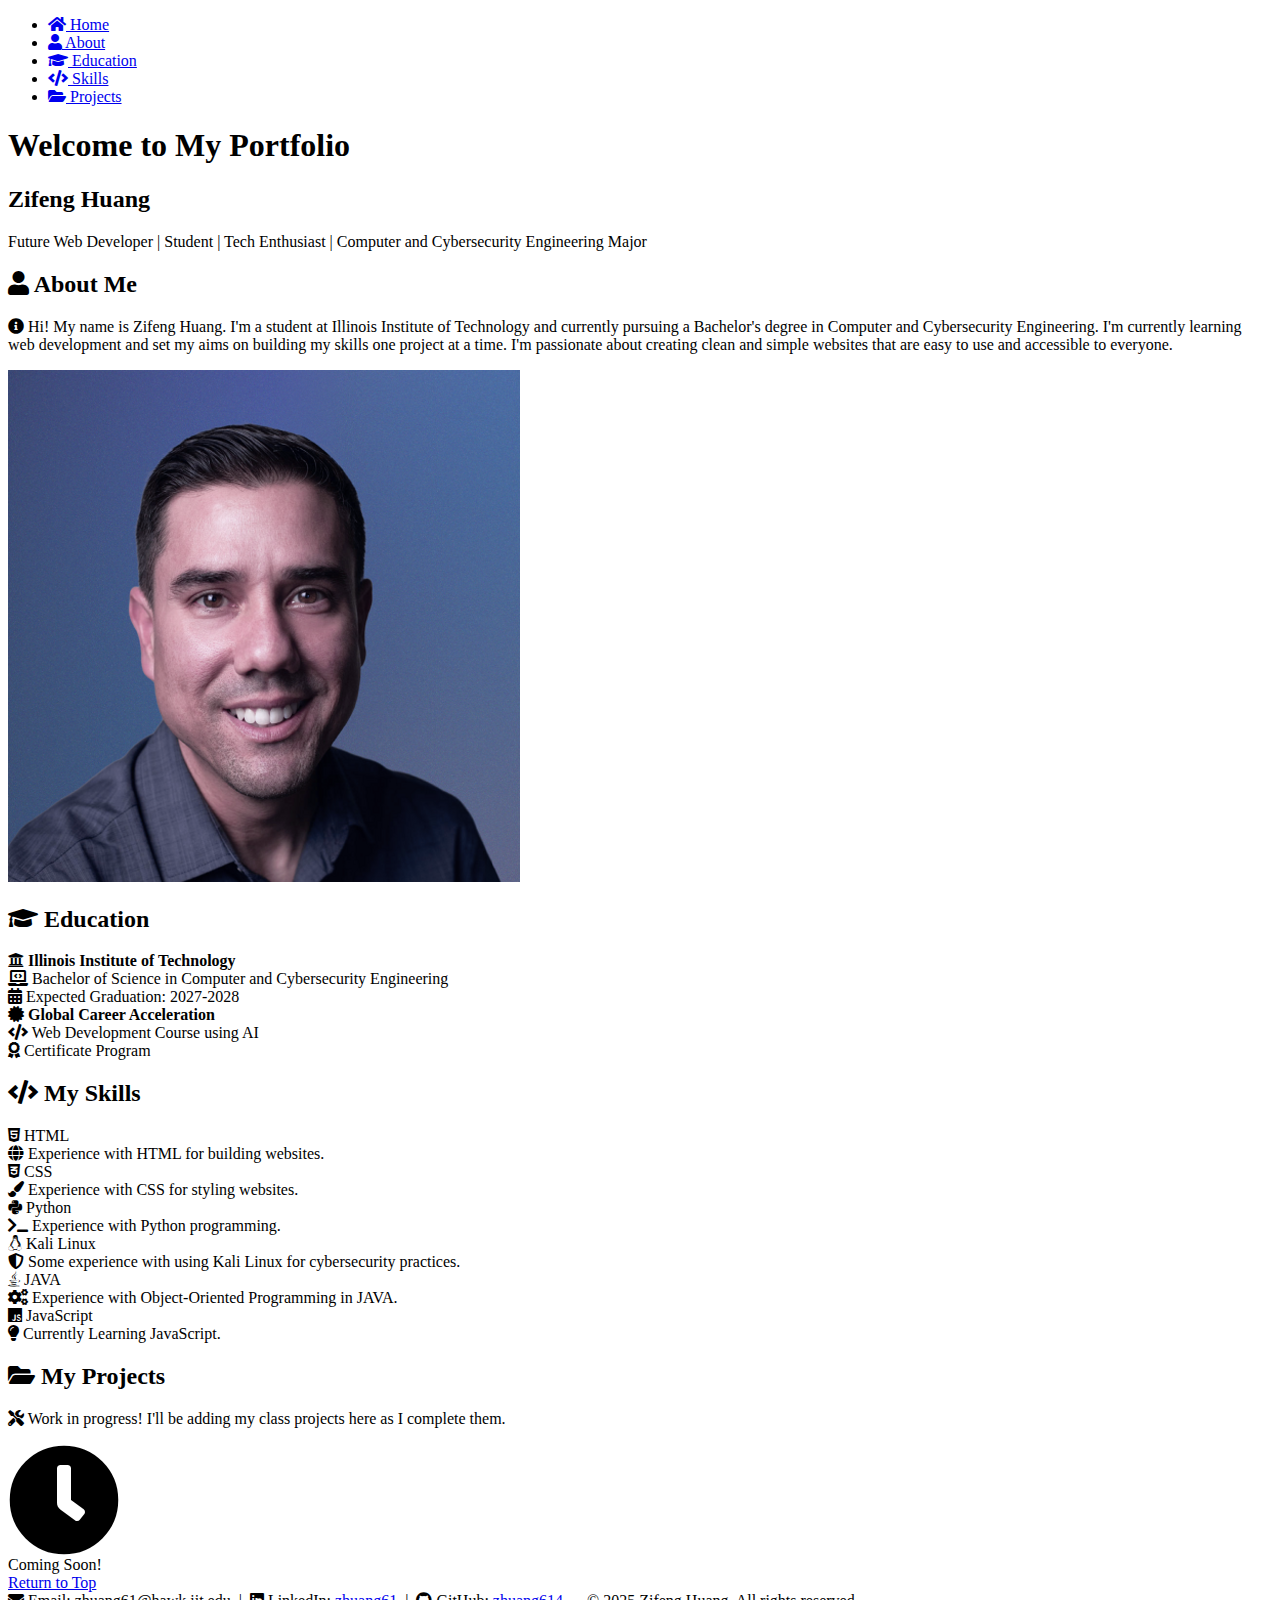
<file: index.html>
<!DOCTYPE html>
<html lang="en">
<head>
  <meta charset="UTF-8">
  <title>Zifeng Huang - My Portfolio</title>
  <link rel="stylesheet" href="style.css">
  <!-- Font Awesome for icons -->
  <link rel="stylesheet" href="https://cdnjs.cloudflare.com/ajax/libs/font-awesome/5.15.1/css/all.min.css">
</head>
<body>

  <!-- Navigation Bar -->
  <nav class="navbar">
    <ul>
      <li><a href="#home"><i class="fas fa-home"></i> Home</a></li>
      <li><a href="#about"><i class="fas fa-user"></i> About</a></li>
      <li><a href="#education"><i class="fas fa-graduation-cap"></i> Education</a></li>
      <li><a href="#skills"><i class="fas fa-code"></i> Skills</a></li>
      <li><a href="#projects"><i class="fas fa-folder-open"></i> Projects</a></li>
    </ul>
  </nav>

  <!-- Home Section -->
  <section id="home" class="hero">
    <h1>Welcome to My Portfolio</h1>
    <h2>Zifeng Huang</h2>
    <p>Future Web Developer | Student | Tech Enthusiast | Computer and Cybersecurity Engineering Major</p>
  </section>

  <!-- About Section -->
  <section id="about" class="bio">
    <h2><i class="fas fa-user"></i> About Me</h2>
    <p>
      <i class="fas fa-info-circle"></i>
      Hi! My name is Zifeng Huang. I'm a student at Illinois Institute of Technology and currently pursuing a Bachelor's degree in Computer and Cybersecurity Engineering.
      I'm currently learning web development and set my aims on building my skills one project at a time. I'm passionate about creating clean and simple websites that are easy to use and accessible to everyone.
    </p>
    <img src="img/me.png" class="profile-pic" alt="Profile Picture">
  </section>

  <!-- Education Section -->
  <section id="education" class="education">
    <h2><i class="fas fa-graduation-cap"></i> Education</h2>
    <div class="edu-row">
      <!-- Illinois Institute of Technology box -->
      <div class="edu-box edu-box-iit">
        <i class="fas fa-university"></i>
        <strong> Illinois Institute of Technology</strong><br>
        <span><i class="fas fa-laptop-code"></i></span> Bachelor of Science in Computer and Cybersecurity Engineering<br>
        <span><i class="fas fa-calendar-alt"></i></span> Expected Graduation: 2027-2028
      </div>
      <!-- Global Career Acceleration box -->
      <div class="edu-box edu-box-gca">
        <i class="fas fa-certificate"></i>
        <strong> Global Career Acceleration</strong><br>
        <span><i class="fas fa-code"></i></span> Web Development Course using AI<br>
        <span><i class="fas fa-award"></i></span> Certificate Program
      </div>
    </div>
  </section>

  <!-- Skills Section -->
  <section id="skills" class="skills">
    <h2><i class="fas fa-code"></i> My Skills</h2>
    <div class="skills-row">
      <!-- HTML -->
      <div class="skill-box skill-html">
        <i class="fab fa-html5"></i> HTML
        <div class="skill-desc"><i class="fas fa-globe"></i> Experience with HTML for building websites.</div>
      </div>
      <!-- CSS -->
      <div class="skill-box skill-css">
        <i class="fab fa-css3-alt"></i> CSS
        <div class="skill-desc"><i class="fas fa-paint-brush"></i> Experience with CSS for styling websites.</div>
      </div>
      <!-- Python -->
      <div class="skill-box skill-python">
        <i class="fab fa-python"></i> Python
        <div class="skill-desc"><i class="fas fa-terminal"></i> Experience with Python programming.</div>
      </div>
      <!-- Kali Linux -->
      <div class="skill-box skill-linux">
        <i class="fab fa-linux"></i> Kali Linux
        <div class="skill-desc"><i class="fas fa-shield-alt"></i> Some experience with using Kali Linux for cybersecurity practices.</div>
      </div>
      <!-- Java -->
      <div class="skill-box skill-java">
        <i class="fab fa-java"></i> JAVA
        <div class="skill-desc"><i class="fas fa-cogs"></i> Experience with Object-Oriented Programming in JAVA.</div>
      </div>
      <!-- JavaScript -->
      <div class="skill-box skill-js">
        <i class="fab fa-js"></i> JavaScript
        <div class="skill-desc"><i class="fas fa-lightbulb"></i> Currently Learning JavaScript.</div>
      </div>
    </div>
  </section>

  <!-- Projects Section -->
  <section id="projects" class="projects">
    <h2><i class="fas fa-folder-open"></i> My Projects</h2>
    <p><i class="fas fa-tools"></i> Work in progress! I'll be adding my class projects here as I complete them.</p>
    <div class="coming-soon">
      <i class="fas fa-clock fa-7x"></i>
      <div class="coming-text">Coming Soon!</div>
    </div>
  </section>

  <!-- Return to Top Button -->
  <a href="#home" class="top-button">Return to Top</a>

  <!-- Footer -->
  <footer class="footer">
    <span>
      <i class="fas fa-envelope"></i> Email: zhuang61@hawk.iit.edu &nbsp;|&nbsp;
      <i class="fab fa-linkedin"></i> LinkedIn:
      <a href="https://www.linkedin.com/in/zhuang61/" target="_blank" class="white-link">zhuang61</a> &nbsp;|&nbsp;
      <i class="fab fa-github"></i> GitHub:
      <a href="https://github.com/zhuang614" target="_blank" class="white-link">zhuang614</a>
    </span>
    <span style="margin-left: 20px;">
      &copy; 2025 Zifeng Huang. All rights reserved.
    </span>
  </footer>

</body>
</html>
</file>
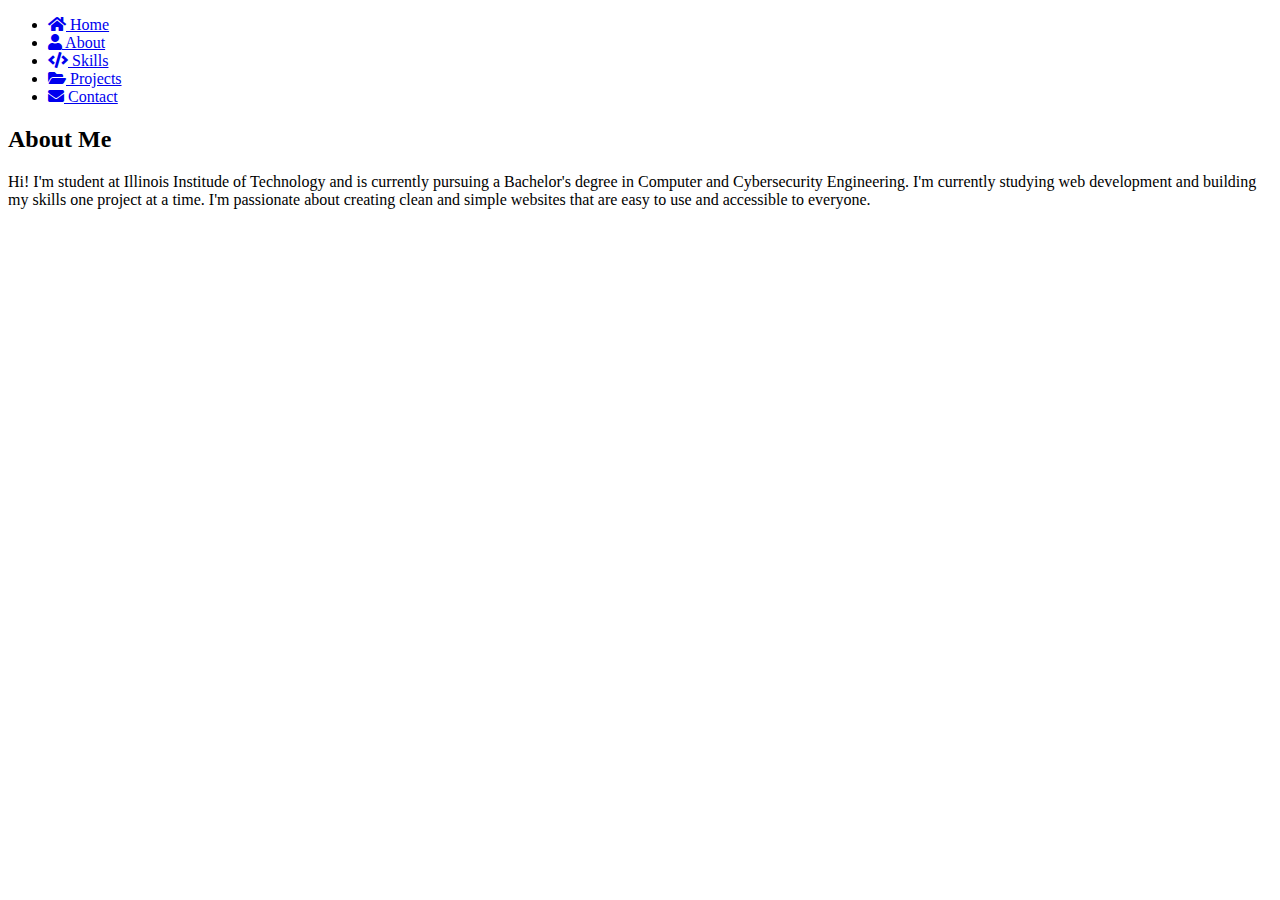
<file: about.html>
<!DOCTYPE html>
<html lang="en">
<head>
  <meta charset="UTF-8">
  <title>About - My Portfolio</title>
  <link rel="stylesheet" href="style.css">
  <!-- Add this line to include Font Awesome CSS -->
  <link rel="stylesheet" href="https://cdnjs.cloudflare.com/ajax/libs/font-awesome/5.15.1/css/all.min.css">
</head>
<body>
  <!-- Navigation Bar -->
  <nav class="navbar">
    <ul>
      <li><a href="index.html"><i class="fas fa-home"></i> Home</a></li>
      <li><a href="about.html"><i class="fas fa-user"></i> About</a></li>
      <li><a href="skills.html"><i class="fas fa-code"></i> Skills</a></li>
      <li><a href="projects.html"><i class="fas fa-folder-open"></i> Projects</a></li>
      <li><a href="contact.html"><i class="fas fa-envelope"></i> Contact</a></li>
    </ul>
  </nav>

  <!-- About Content -->
  <section class="bio">
    <h2>About Me</h2>
    <p>Hi! I'm student at Illinois Institude of Technology and is currently pursuing a Bachelor's degree in Computer and Cybersecurity Engineering. I'm currently studying web development and building my skills one project at a time. I'm passionate about creating clean and simple websites that are easy to use and accessible to everyone.</p>
    <!-- Add this where you want your circular image -->
    
  </section>
</body>
</html>
</file>
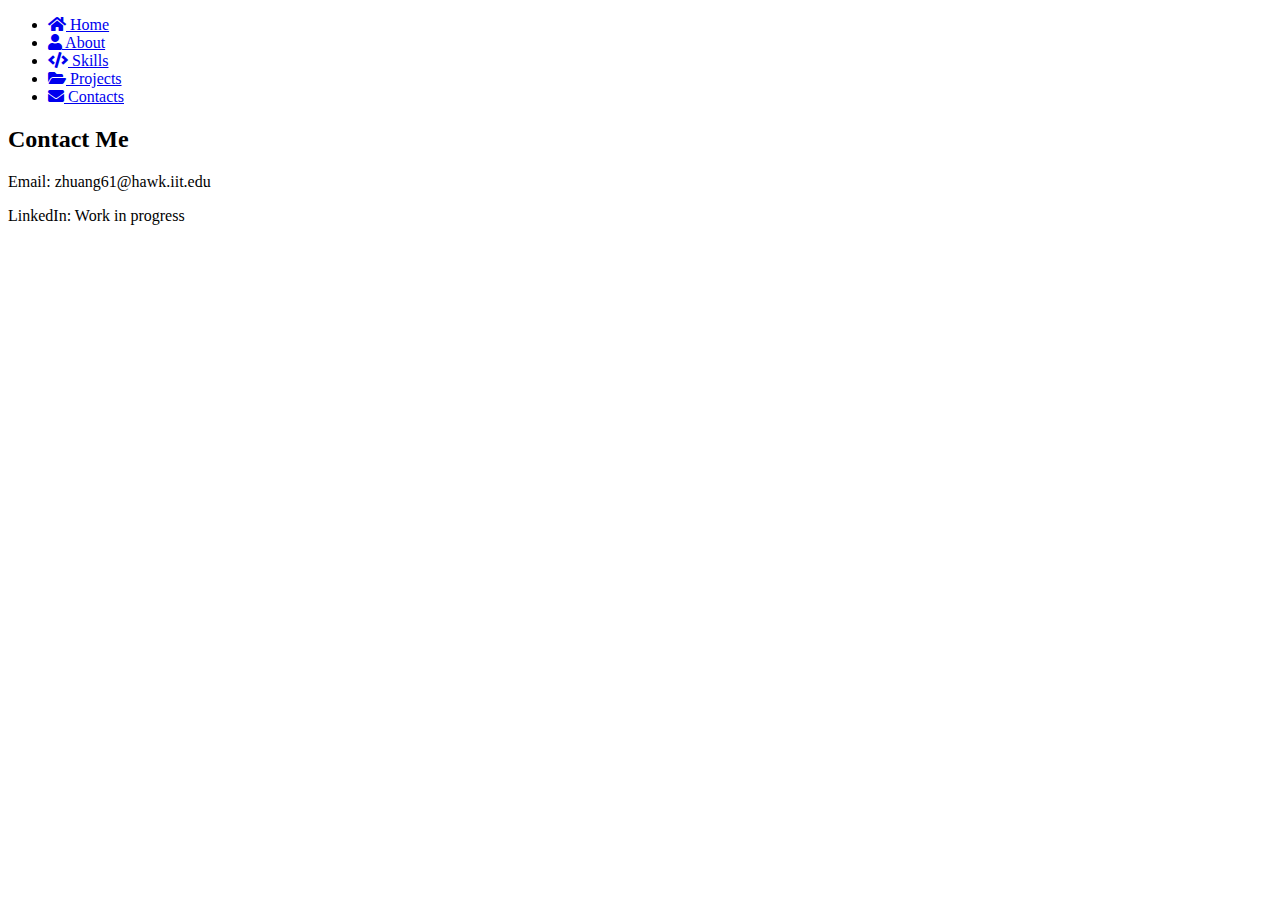
<file: contact.html>
<!DOCTYPE html>
<html lang="en">
<head>
  <meta charset="UTF-8">
  <title>Contact - My Portfolio</title>
  <link rel="stylesheet" href="style.css">
  <!-- Font Awesome for icons -->
  <link rel="stylesheet" href="https://cdnjs.cloudflare.com/ajax/libs/font-awesome/5.15.1/css/all.min.css">
</head>
<body>
  <!-- Navigation Bar -->
  <nav class="navbar">
    <ul>
      <li><a href="index.html"><i class="fas fa-home"></i> Home</a></li>
      <li><a href="about.html"><i class="fas fa-user"></i> About</a></li>
      <li><a href="skills.html"><i class="fas fa-code"></i> Skills</a></li>
      <li><a href="projects.html"><i class="fas fa-folder-open"></i> Projects</a></li>
      <li><a href="contacts.html"><i class="fas fa-envelope"></i> Contacts</a></li>
    </ul>
  </nav>

  <!-- Contact Content -->
  <section class="contact">
    <h2>Contact Me</h2>
    <p>Email: zhuang61@hawk.iit.edu</p>
    <p>LinkedIn: Work in progress</p>
    
  </section>
</body>
</html>
</file>
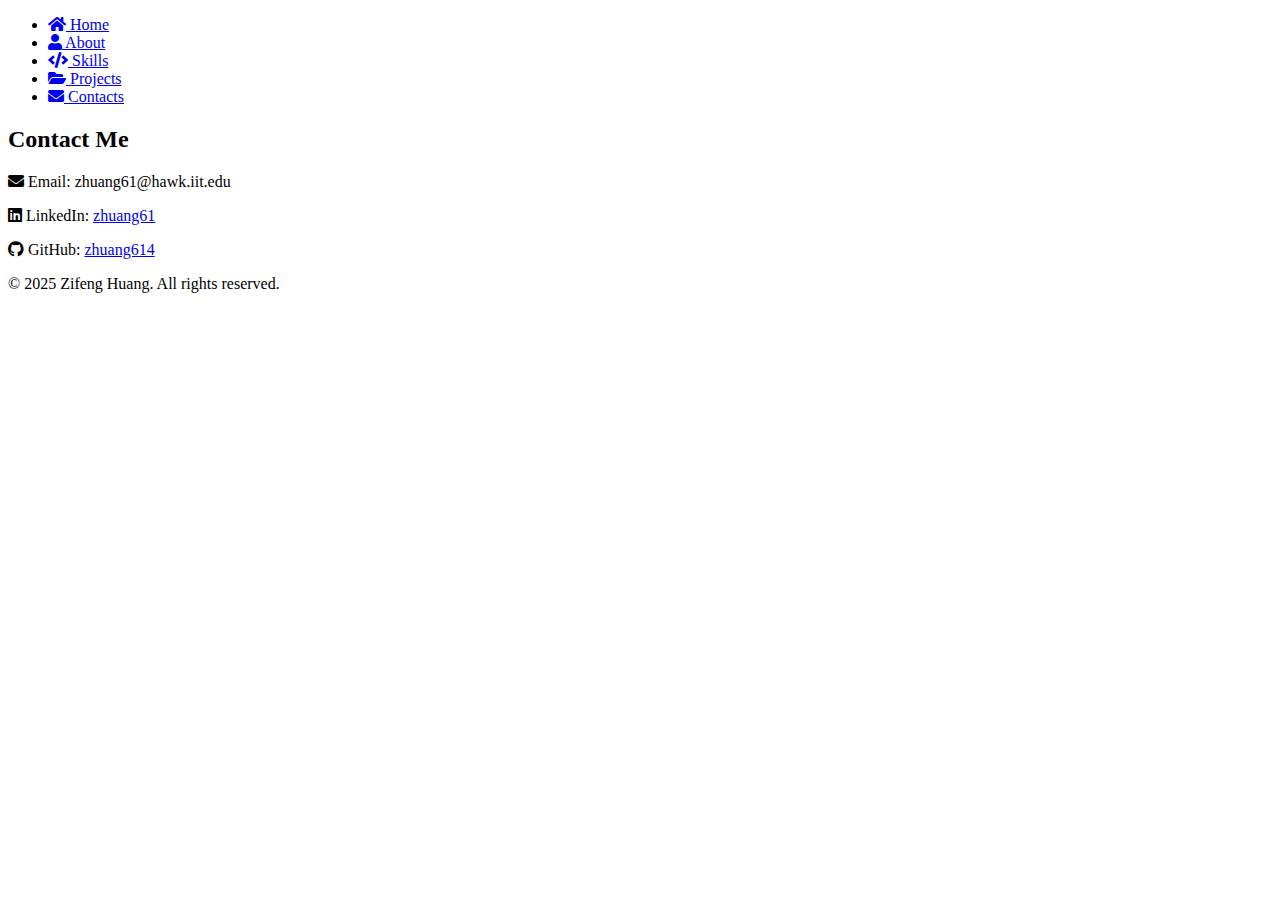
<file: contacts.html>
<!DOCTYPE html>
<html lang="en">
<head>
  <meta charset="UTF-8">
  <title>Contact - My Portfolio</title>
  <!-- Link to your CSS file -->
  <link rel="stylesheet" href="style.css">
  <!-- Font Awesome for icons -->
  <link rel="stylesheet" href="https://cdnjs.cloudflare.com/ajax/libs/font-awesome/5.15.1/css/all.min.css">
</head>
<body>
  <!-- Navigation Bar always at the top -->
  <nav class="navbar">
    <ul>
      <li><a href="index.html"><i class="fas fa-home"></i> Home</a></li>
      <li><a href="about.html"><i class="fas fa-user"></i> About</a></li>
      <li><a href="skills.html"><i class="fas fa-code"></i> Skills</a></li>
      <li><a href="projects.html"><i class="fas fa-folder-open"></i> Projects</a></li>
      <li><a href="contacts.html"><i class="fas fa-envelope"></i> Contacts</a></li>
    </ul>
  </nav>

  <!-- Contact Content -->
  <section class="contact">
    <h2>Contact Me</h2>
    <!-- Email with envelope icon -->
    <p>
      <i class="fas fa-envelope"></i>
      Email: zhuang61@hawk.iit.edu
    </p>
    <!-- LinkedIn with LinkedIn icon and link -->
    <p>
      <i class="fab fa-linkedin"></i>
      LinkedIn:
      <a href="https://www.linkedin.com/in/zhuang61/" target="_blank" class="white-link">
        zhuang61
      </a>
    </p>
    <!-- GitHub with GitHub icon and link -->
    <p>
      <i class="fab fa-github"></i>
      GitHub:
      <a href="https://github.com/zhuang614" target="_blank" class="white-link">zhuang614</a>
    </p>
  </section>

  <!-- Footer -->
  <footer class="footer">
    &copy; 2025 Zifeng Huang. All rights reserved.
  </footer>
</body>
</html>
</file>
<file: style.css>
/* Add you CSS here */
</file>
